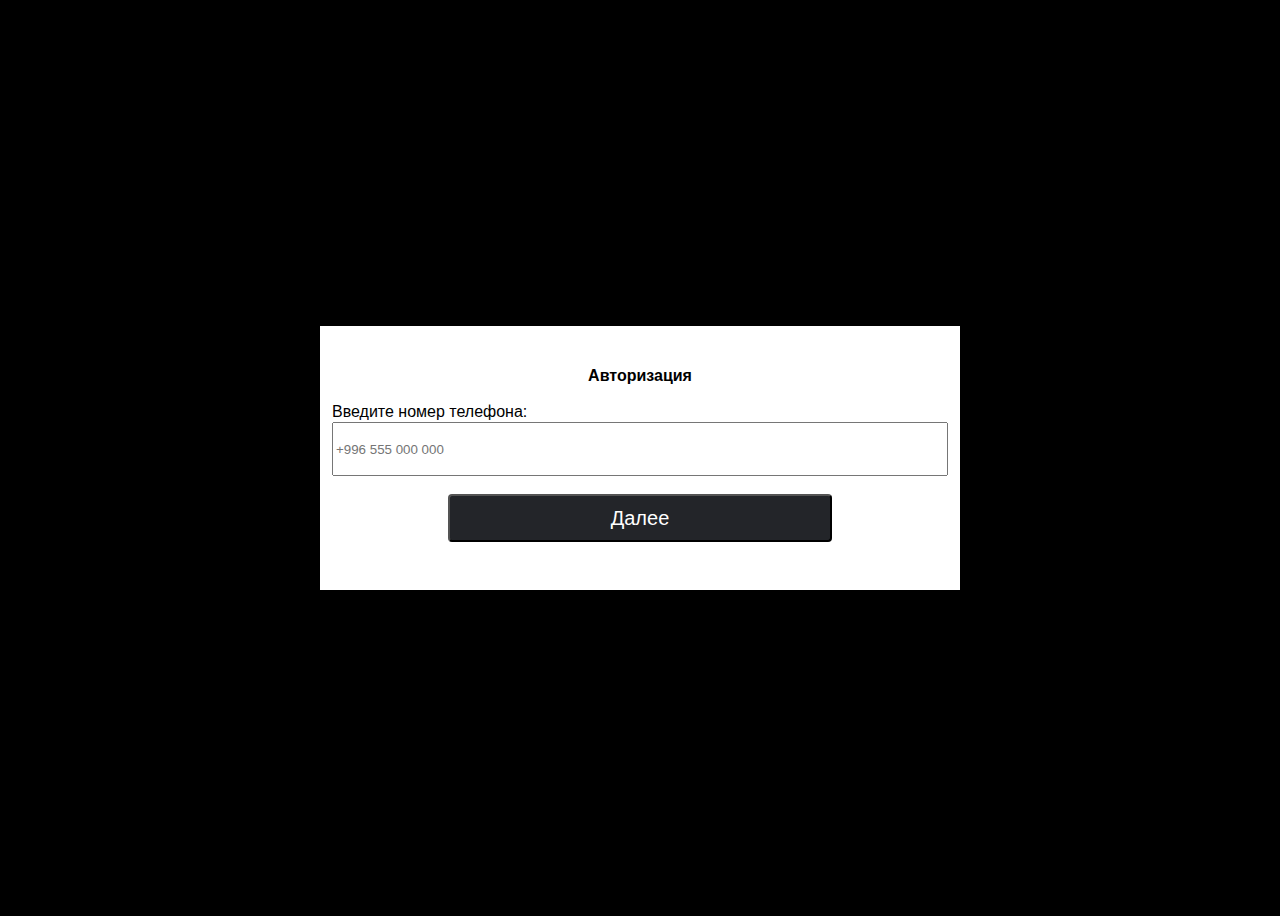
<file: index.html>
<!doctype html>
<html lang="en">
<head>
    <meta charset="UTF-8">
    <meta name="viewport"
          content="width=device-width, user-scalable=no, initial-scale=1.0, maximum-scale=1.0, minimum-scale=1.0">
    <meta http-equiv="X-UA-Compatible" content="ie=edge">
    <title>Megastore1</title>
    <link rel="stylesheet" href="style.css">
</head>
<body>
        <div class="table1">
            <p class="authorization">Авторизация</p>
            <p class="number">Введите номер телефона:<br><input type="phone" placeholder="+996 555 000 000"></p><br>
<!--            <button onclick="window.location.href = 'file:///C:/Users/Windows%2010/Desktop/tables/index2.html';">Далее</button>-->
            <a href="megastore_mobile/index2.html"><button>Далее</button></a>
        </div>
</body>
</html>
</file>
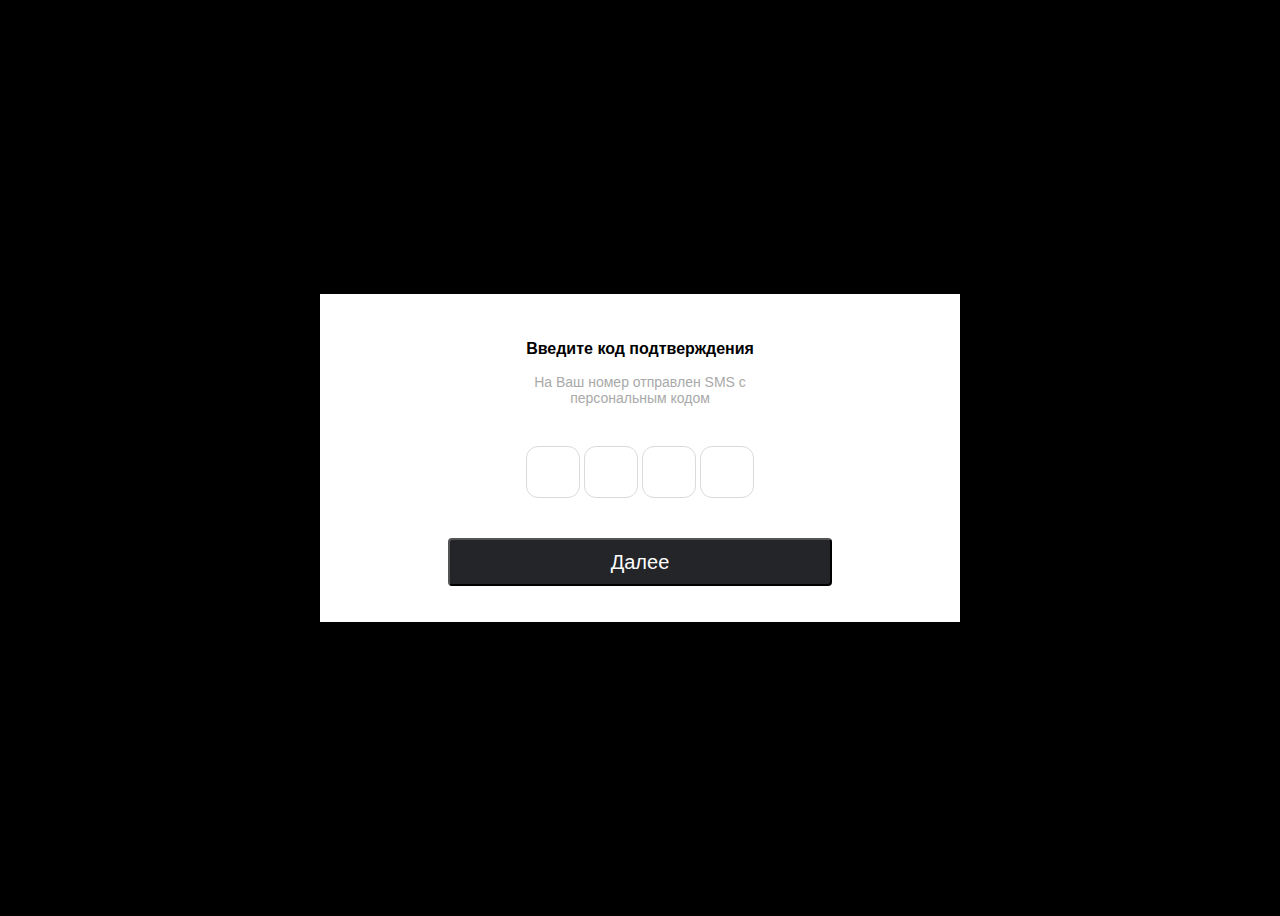
<file: index2.html>
<!doctype html>
<html lang="en">
<head>
    <meta charset="UTF-8">
    <meta name="viewport"
          content="width=device-width, user-scalable=no, initial-scale=1.0, maximum-scale=1.0, minimum-scale=1.0">
    <meta http-equiv="X-UA-Compatible" content="ie=edge">
    <title>Megastore2</title>
    <link rel="stylesheet" href="style.css">
</head>
<body>
    <div class="table2">
        <p class="code">Введите код подтверждения</p>
        <p class="sms">На Ваш номер отправлен SMS с персональным кодом</p>
        <div>
            <input class="box" type="text" maxlength="1">
            <input class="box" type="text" maxlength="1">
            <input class="box" type="text" maxlength="1">
            <input class="box" type="text" maxlength="1">
        </div>
<!--        <button onclick="window.location.href = 'file:///C:/Users/Windows%2010/Desktop/tables/index3.html';">Далее</button>-->
        <a href="megastore_mobile/index3.html"><button>Далее</button></a>
    </div>
</body>
</html>
</file>
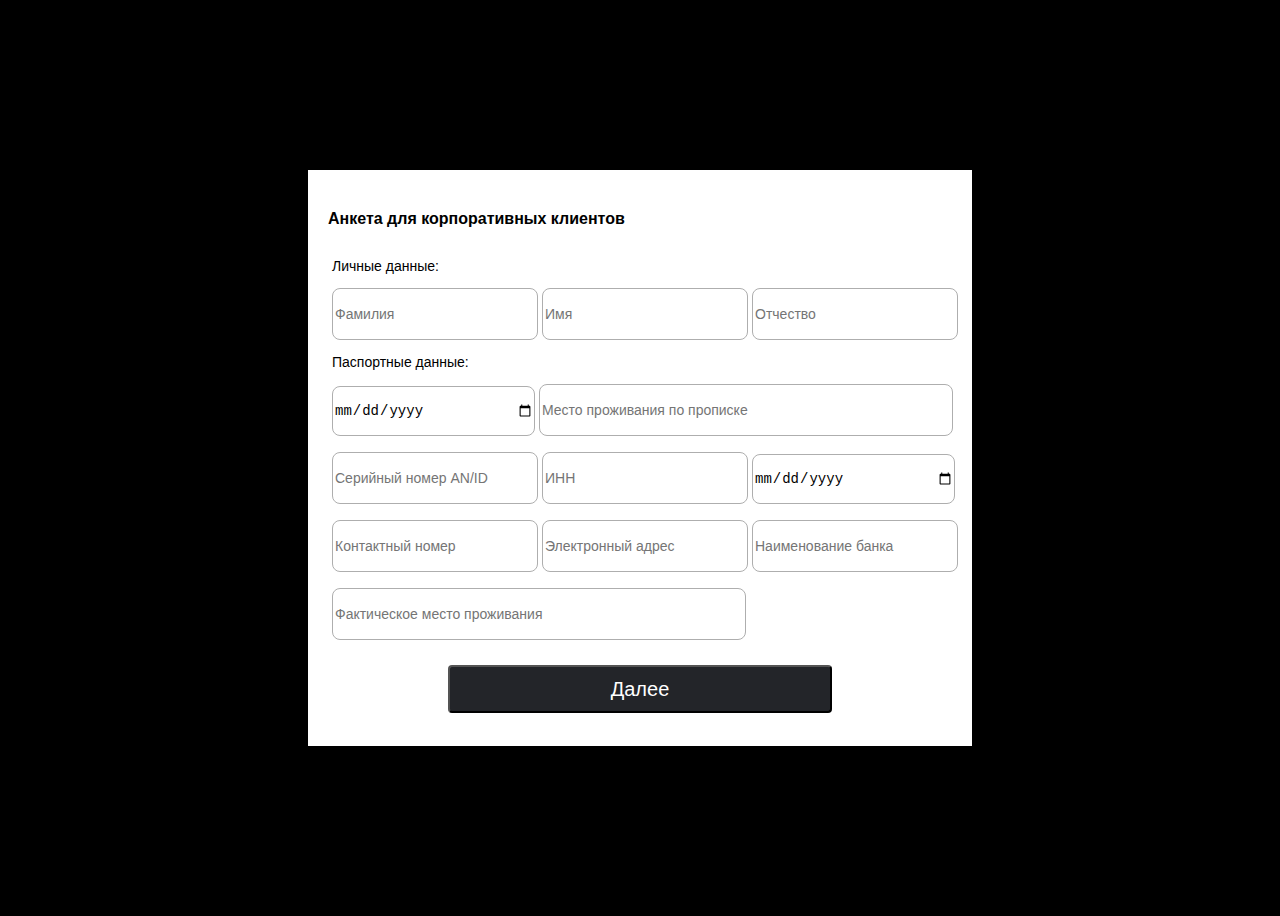
<file: index3.html>
<!doctype html>
<html lang="en">
<head>
    <meta charset="UTF-8">
    <meta name="viewport"
          content="width=device-width, user-scalable=no, initial-scale=1.0, maximum-scale=1.0, minimum-scale=1.0">
    <meta http-equiv="X-UA-Compatible" content="ie=edge">
    <title>Megastore3</title>
    <link rel="stylesheet" href="style.css">
</head>
<body>
    <div class="table3">
    <p class="clients">Анкета для корпоративных клиентов</p>
        <div class="data1">
            <p class="persona1">Личные данные:<br></p>

            <input type="text" placeholder="Фамилия">
            <input type="text" placeholder="Имя">
            <input type="text" placeholder="Отчество">
        </div>

        <div class="data2">
            <p class="persona2">Паспортные данные:<br></p>
            <input class="birthdate" type="date" placeholder="Дата рождения">
            <input class="residence"  type="text" placeholder="Место проживания по прописке">
        </div>

        <div class="data3">
            <input class="an" type="text" placeholder="Серийный номер AN/ID">
            <input class="inn" type="text" placeholder="ИНН">
            <input class="receipt" type="date" placeholder="Дата получения">
        </div>

        <div class="data4">
            <input type="text" placeholder="Контактный номер">
            <input type="text" placeholder="Электронный адрес">
            <input type="text" placeholder="Наименование банка">
        </div>

        <div class="data5">
            <input type="text" placeholder="Фактическое место проживания">
        </div>

<!--        <button>Далее</button>-->
        <a href="megastore_mobile/index4.html"><button>Далее</button></a>

    </div>
</body>
</html>
</file>
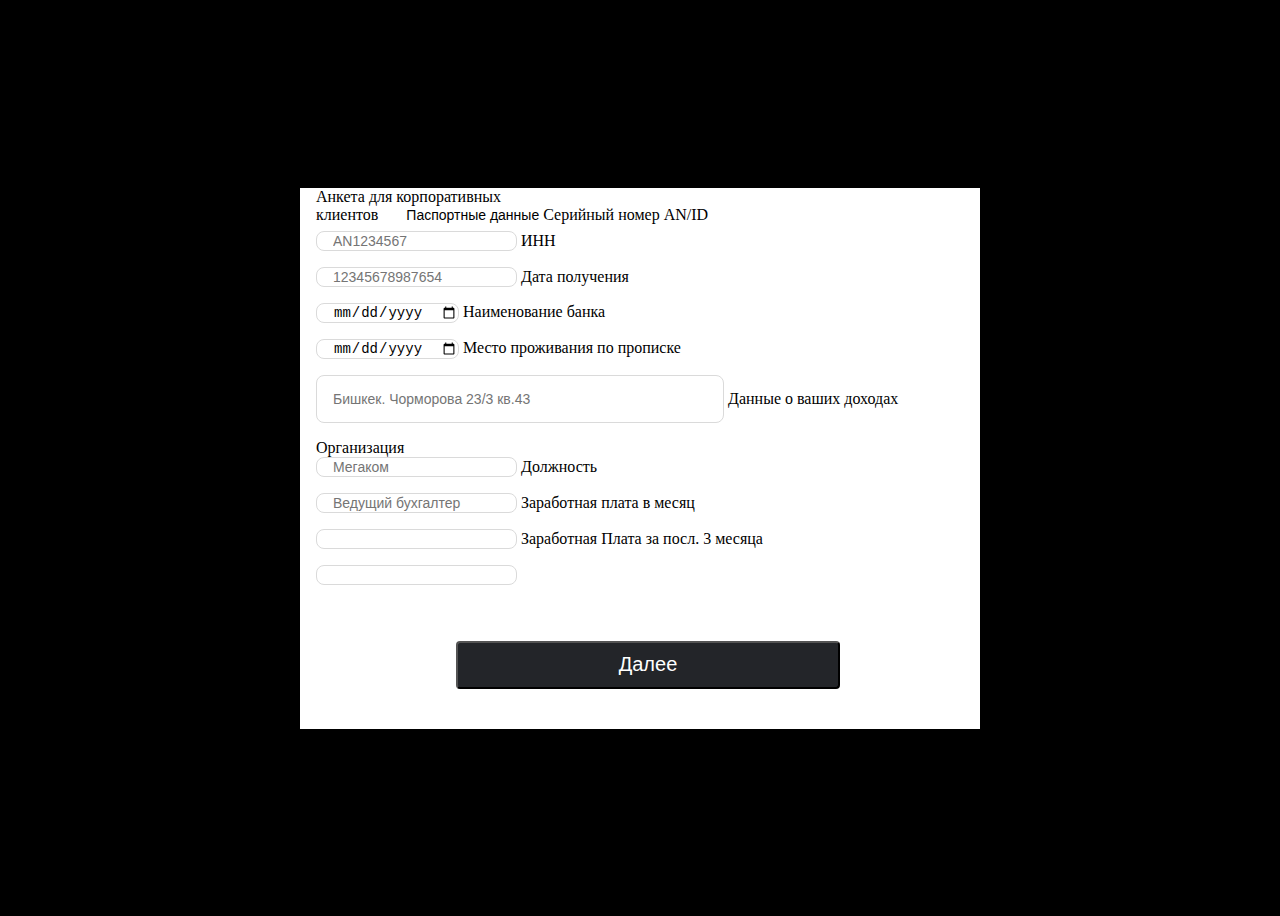
<file: index4.html>
<!doctype html>
<html lang="en">
<head>
    <meta charset="UTF-8">
    <meta name="viewport"
          content="width=device-width, user-scalable=no, initial-scale=1.0, maximum-scale=1.0, minimum-scale=1.0">
    <meta http-equiv="X-UA-Compatible" content="ie=edge">
    <title>Megastore4</title>
    <link rel="stylesheet" href="style.css">
</head>

<body>

    <div class="table4">

        <span class="clients1">Анкета для корпоративных<br>клиентов</span>
        <span class="persona2">Паспортные данные<br></span>
        <span class="persona">Серийный номер AN/ID<br></span>
        <input class="an" type="text" placeholder="AN1234567">
        <span class="persona">ИНН<br></span>
        <input class="inn" type="text" placeholder="12345678987654">
        <span class="persona">Дата получения<br></span>
        <input class="receipt" type="date" placeholder="12.12.2021">
        <span class="persona">Наименование банка<br></span>
        <input class="receipt" type="date" placeholder="Выберите банк">
        <span class="persona">Место проживания по прописке<br></span>
        <input class="residence"  type="text" placeholder="Бишкек. Чорморова 23/3 кв.43">
        <span class="clients2">Данные о ваших доходах</span>
        <span class="persona">Организация<br></span>
        <input type="text" placeholder="Мегаком">
        <span class="persona">Должность<br></span>
        <input type="text" placeholder="Ведущий бухгалтер">
        <span class="persona">Заработная плата в  месяц<br></span>
        <input type="text" placeholder="">
        <span class="persona">Заработная Плата  за посл.  3 месяца<br></span>
        <input type="text" placeholder="">
<!--        <button onclick="window.location.href ='file:///C:/Users/Windows%2010/Desktop/cards/index5.html';">Далее</button>-->
        <a href="megastore_mobile/index5.html"><button>Далее</button></a>
    </div>

</body>
</html>
</file>
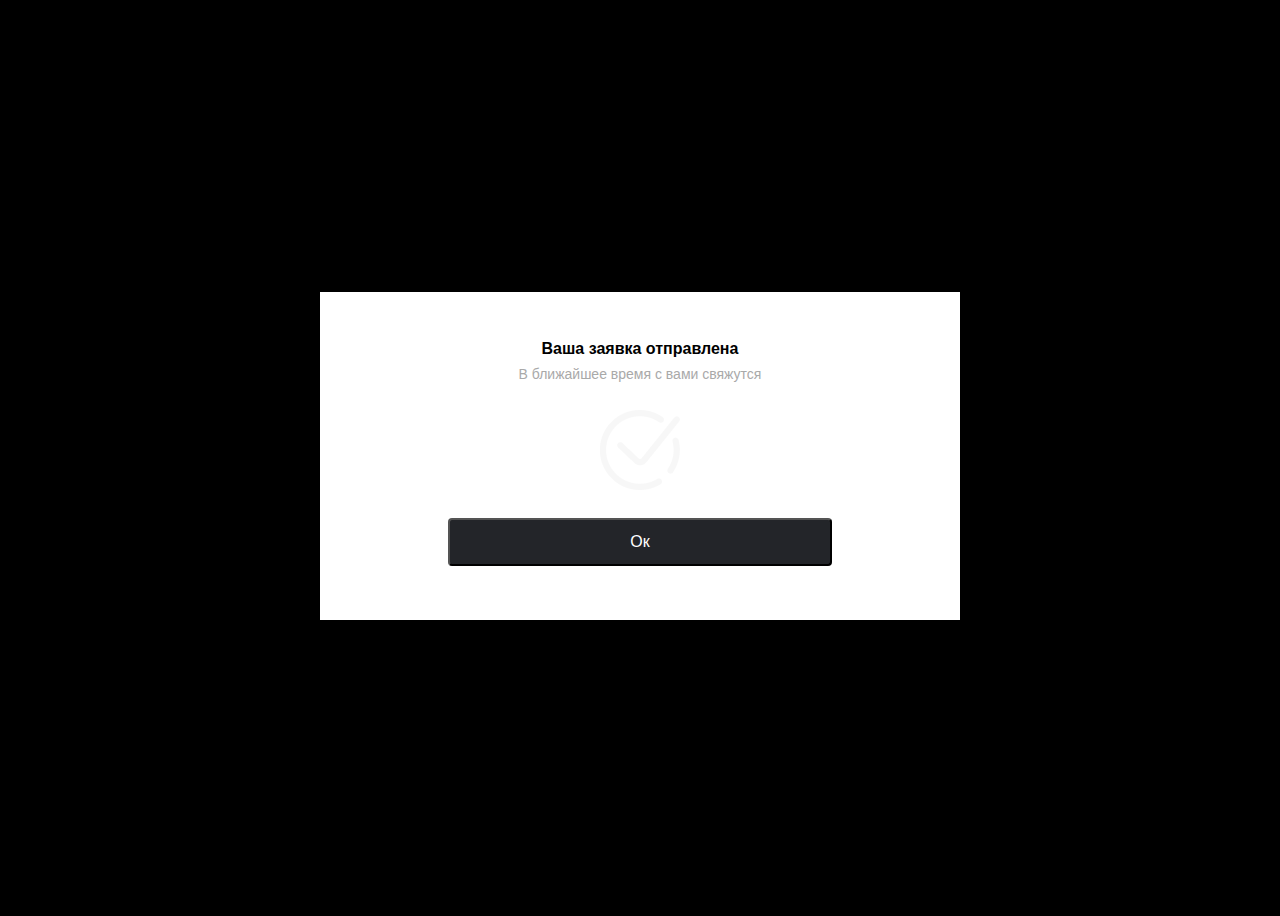
<file: index5.html>
<!doctype html>
<html lang="en">
<head>
    <meta charset="UTF-8">
    <meta name="viewport"
          content="width=device-width, user-scalable=no, initial-scale=1.0, maximum-scale=1.0, minimum-scale=1.0">
    <meta http-equiv="X-UA-Compatible" content="ie=edge">
    <title>Megastore5</title>
    <link rel="stylesheet" href="style.css">
</head>
<body>
    <div class="table5">

            <span class="request2">Ваша заявка отправлена</span>
            <span class="request3">В ближайшее время с вами свяжутся</span>
            <img src="./images/vector1.png" alt="">
            <a href="#"><button>Oк</button></a>
    </div>
</body>
</html>
</file>
<file: style.css>
body{
    background-color: black;
    display: flex;
    align-items: center;
    justify-content: center;
    height: 100vh;

}

.table1 .authorization{
    font-family: Arial, sans-serif;
    font-weight:700;
    font-size: 16px;
    line-height: 20px;
    font-style: normal;
    margin-top: 40px;
    margin-bottom: 16px;
}

.table1 .number{
    font-family: Arial;
    font-size: 16px;
    line-height: 20px;
    font-style: normal;
    margin: 0;

}
.table1{
    display: flex;
    flex-direction: column;
    align-items: center;
    justify-content: center;
    background-color: white;
    width: 640px;
    height: 264px;

}

.table1 input{
    width: 608px;
    height: 48px;
}

.table1 button{
    color: #FFFFFF;
    background-color: #232529;
    border-radius: 4px;
    width: 384px;
    height: 48px;
    font-weight: 400;
    font-size: 20px;
    line-height: 25px;
    margin-bottom: 48px;
    cursor: pointer;
}


/*//////////////////////////*/

.table2{
    display: flex;
    flex-direction: column;
    align-items: center;
    justify-content: center;
    background-color: white;
    width: 640px;
    height: 328px;

}

.table2 .code{
    font-size: 16px;
    font-family: Arial;
    font-weight: 600;
    margin-top: 40px;
}

.table2 .sms{
    font-size: 14px;
    font-family: Arial;
    font-weight: 400;
    color: #A9A9A9;
    width: 256px;
    height: 32px;
    text-align: center;
    margin: 0;
}

.table2 .box{

    flex-direction: row;
    align-items: center;
    justify-content: center;
    width: 48px;
    height: 48px;
    border-radius: 12px;
    border: 0.5px solid #DADADA;
    margin-top: 40px;
    margin-bottom: 40px;
}

.table2 button{
    color: #FFFFFF;
    background-color: #232529;
    border-radius: 4px;
    width: 384px;
    height: 48px;
    font-weight: 400;
    font-size: 20px;
    line-height: 25px;
    margin-bottom: 30px;
    cursor: pointer;
}



/*///////////////////////////////////*/


.table3{
    display: flex;
    flex-direction: column;
    background-color: white;
    width: 664px;
    height: 576px;
}

.clients{
    font-family: Arial;
    font-weight: 600;
    font-size: 16px;
    color: #000000;
    margin-top: 40px;
    margin-left: 20px;
}
.persona1{
    font-family: Arial;
    font-weight: 400;
    font-size: 14px;


}

.persona2{
    font-family: Arial;
    font-weight: 400;
    font-size: 14px;

}

.data1{
    margin-left: 24px;
}
.data1 input{
    width: 200px;
    height: 48px;
    font-size: 14px;
    font-weight: 400;

}

.data2{
    margin-left: 24px;
    margin-bottom: 16px;
}

.data3{
    margin-left: 24px;
    margin-bottom: 16px;
}

.data4{
    margin-left: 24px;
    margin-bottom: 16px;
}

.data5{
    margin-left: 24px;
}

.birthdate{
    width: 200px;
    height: 48px;
    font-size: 14px;
    font-weight: 400;

}

.residence{
    width: 408px;
    height: 48px;
    font-size: 14px;
    font-weight: 400;
}

.data3 input{
    width: 200px;
    height: 48px;
    font-size: 14px;
    font-weight: 400;

}

.data4 input{
    width: 200px;
    height: 48px;
    font-size: 14px;
    font-weight: 400;

}

.data5 input{
    width: 408px;
    height: 48px;
    font-size: 14px;
    font-weight: 400;
}


.table3 input{
    border-radius: 8px;
    border: 0.5px solid #AEAEAE;
}


.table3 button{
    color: #FFFFFF;
    background-color: #232529;
    border-radius: 4px;
    width: 384px;
    height: 48px;
    font-weight: 400;
    font-size: 20px;
    line-height: 25px;
    margin-right: 140px;
    margin-left: 140px;
    margin-top: 25px;
    cursor: pointer;
}

.table4{
    background-color: white;
    max-width: 664px;
    max-height: 608px;
    padding-left: 16px;
}

.table4 input{
    box-sizing: border-box;
    border-radius: 8px;
    border: 0.5px solid #DADADA;
    font-size: 14px;
    font-weight: 400;
    padding-left: 16px;
    margin-bottom: 16px;
}

.table4 .income{
    display: block;
    font-family: Arial;
    font-weight: 600;
    font-size: 16px;
    color: black;
    margin-top: 40px;
    margin-bottom: 24px;
    margin-left: 20px;
}
.table4 .persona2{
    display: inline-block;
    margin-bottom: 8px;
    font-family: Arial;
    font-weight: 400;
    font-size: 14px;
    margin-left: 24px;

}

.table4 .phone{
    width: 625px;
    height: 48px;

}
.table4 .sum1{
    width: 200px;
    height: 48px;
}

.table4 .product1{
    width: 200px;
    height: 48px;
}
.table4 .sum2{
    width: 200px;
    height: 48px;
}

.table4 .org{
    width: 408px;
    height: 48px;
}
.table4 .position{
    width: 200px;
    height: 48px;
}

.table4 .salary1{
    width: 304px;
    height: 48px;
}
.table4 .salary2{
    width: 304px;
    height: 48px;
}

.table4 .product2{
    width: 625px;
    height: 48px;
}

.table4 .credit1{
    width: 200px;
    height: 48px;
}
.table4 .credit2{
    width: 200px;
    height: 48px;
}

.table4 button{
    color: #FFFFFF;
    background-color: #232529;
    border-radius: 4px;
    width: 384px;
    height: 48px;
    font-weight: 400;
    font-size: 20px;
    line-height: 25px;
    margin: 40px 0 40px 140px;
    cursor: pointer;
}

.table5{
    display: flex;
    flex-direction: column;
    background-color: white;
    width: 640px;
    height: 328px;
    margin: 224px 16px 229px 16px;
    align-items: center;
}

.request2{
    font-family: Arial;
    font-weight: 600;
    font-size: 16px;
    margin: 48px 40px 8px 40px;
}

.request3{
    font-family: Arial;
    font-weight: 400;
    font-size: 14px;
    margin-right: 36px;
    margin-bottom: 28px;
    margin-left: 36px;
    color: #A9A9A9;
}

.table5 button{
    color: #FFFFFF;
    background-color: #232529;
    border-radius: 4px;
    width: 384px;
    height: 48px;
    font-weight: 400;
    font-size: 16px;
    line-height: 25px;
    margin-right: 16px;
    margin-left: 16px;
    margin-top: 28px;
    cursor: pointer;
}
</file>
